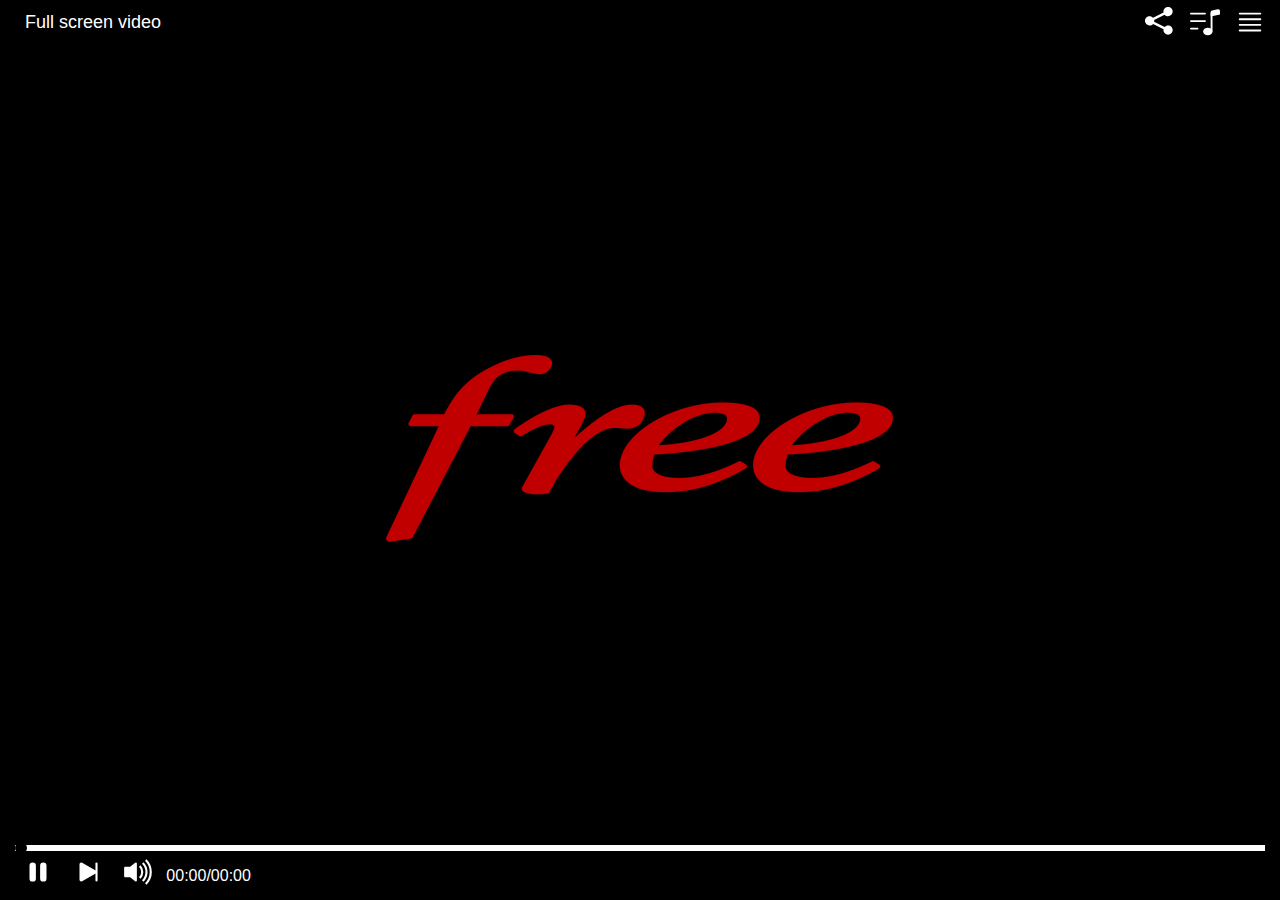
<file: index.html>
<!DOCTYPE html>
<html lang="en">

<head>

    <meta charset="utf-8">
    <meta name="viewport" content="width=device-width, initial-scale=1, shrink-to-fit=no">
    <meta name="description" content="">
    <meta name="author" content="">

    <title>Full screen video</title>

    <link rel="stylesheet" href="https://stackpath.bootstrapcdn.com/bootstrap/4.4.1/css/bootstrap.min.css"
        integrity="sha384-Vkoo8x4CGsO3+Hhxv8T/Q5PaXtkKtu6ug5TOeNV6gBiFeWPGFN9MuhOf23Q9Ifjh" crossorigin="anonymous">

    <!-- Styles for Video -->
    <link href="css/video.css" rel="stylesheet">

</head>

<body>

    <section class="full-size-page">

        <div id="top-panel">
            <div id="title-video">Full screen video</div>

            <a id="menu-btn" href="./menu.html">
                <svg class="bi bi-justify" width="1em" height="1em" viewBox="0 0 16 16" fill="currentColor"
                    xmlns="http://www.w3.org/2000/svg">
                    <path fill-rule="evenodd"
                        d="M2 12.5a.5.5 0 01.5-.5h11a.5.5 0 010 1h-11a.5.5 0 01-.5-.5zm0-3a.5.5 0 01.5-.5h11a.5.5 0 010 1h-11a.5.5 0 01-.5-.5zm0-3a.5.5 0 01.5-.5h11a.5.5 0 010 1h-11a.5.5 0 01-.5-.5zm0-3a.5.5 0 01.5-.5h11a.5.5 0 010 1h-11a.5.5 0 01-.5-.5z"
                        clip-rule="evenodd" />
                </svg>
            </a>

            

            <a id="play-list" href="./playlist.html">
                <svg class="bi bi-music-note-list" width="1em" height="1em" viewBox="0 0 16 16" fill="currentColor"
                    xmlns="http://www.w3.org/2000/svg">
                    <path d="M12 13c0 1.105-1.12 2-2.5 2S7 14.105 7 13s1.12-2 2.5-2 2.5.895 2.5 2z" />
                    <path fill-rule="evenodd" d="M12 3v10h-1V3h1z" clip-rule="evenodd" />
                    <path d="M11 2.82a1 1 0 01.804-.98l3-.6A1 1 0 0116 2.22V4l-5 1V2.82z" />
                    <path fill-rule="evenodd"
                        d="M0 11.5a.5.5 0 01.5-.5H4a.5.5 0 010 1H.5a.5.5 0 01-.5-.5zm0-4A.5.5 0 01.5 7H8a.5.5 0 010 1H.5a.5.5 0 01-.5-.5zm0-4A.5.5 0 01.5 3H8a.5.5 0 010 1H.5a.5.5 0 01-.5-.5z"
                        clip-rule="evenodd" />
                </svg>
            </a>

            <a id="share-btn" href="./share.html">
                <svg fill="currentColor" xmlns="http://www.w3.org/2000/svg" viewBox="0 0 26 26" width="1em" height="1em">
                    <path
                        d="M 20 0 C 17.789063 0 16 1.789063 16 4 C 16 4.277344 16.039063 4.550781 16.09375 4.8125 L 7 9.375 C 6.265625 8.535156 5.203125 8 4 8 C 1.789063 8 0 9.789063 0 12 C 0 14.210938 1.789063 16 4 16 C 5.203125 16 6.265625 15.464844 7 14.625 L 16.09375 19.1875 C 16.039063 19.449219 16 19.722656 16 20 C 16 22.210938 17.789063 24 20 24 C 22.210938 24 24 22.210938 24 20 C 24 17.789063 22.210938 16 20 16 C 18.796875 16 17.734375 16.535156 17 17.375 L 7.90625 12.8125 C 7.960938 12.550781 8 12.277344 8 12 C 8 11.722656 7.960938 11.449219 7.90625 11.1875 L 17 6.625 C 17.734375 7.464844 18.796875 8 20 8 C 22.210938 8 24 6.210938 24 4 C 24 1.789063 22.210938 0 20 0 Z" />
                    </svg>
            </a>

        </div>

        <div id="video-overlay">
            <img id="logo" src="images/logo.png" />
        </div>
        <div class="background-video">
            <div class="foreground-video">
                <div id="player"></div>
            </div>
        </div>

        <div id="bottom-panel">
            <div id="line" onclick="progress (event);">
                <div class="viewed"></div>
                <div id="fader" onclick="alert('fader');"></div>
            </div>
            <div id="controls">
                <button id="play-pause" class="play" onclick="play_pause();">
                    <svg class="bi bi-pause-fill" width="1em" height="1em" viewBox="0 0 16 16" fill="currentColor"
                        xmlns="http://www.w3.org/2000/svg">
                        <path
                            d="M5.5 3.5A1.5 1.5 0 017 5v6a1.5 1.5 0 01-3 0V5a1.5 1.5 0 011.5-1.5zm5 0A1.5 1.5 0 0112 5v6a1.5 1.5 0 01-3 0V5a1.5 1.5 0 011.5-1.5z" />
                    </svg>
                    <svg class="bi bi-play-fill" width="1em" height="1em" viewBox="0 0 16 16" fill="currentColor"
                        xmlns="http://www.w3.org/2000/svg">
                        <path
                            d="M11.596 8.697l-6.363 3.692c-.54.313-1.233-.066-1.233-.697V4.308c0-.63.692-1.01 1.233-.696l6.363 3.692a.802.802 0 010 1.393z" />
                    </svg>
                </button>
                <button id="next" onclick="player.nextVideo();">
                    <svg class="bi bi-skip-end-fill" width="1em" height="1em" viewBox="0 0 16 16" fill="currentColor"
                        xmlns="http://www.w3.org/2000/svg">
                        <path fill-rule="evenodd" d="M12 3.5a.5.5 0 01.5.5v8a.5.5 0 01-1 0V4a.5.5 0 01.5-.5z"
                            clip-rule="evenodd" />
                        <path
                            d="M11.596 8.697l-6.363 3.692c-.54.313-1.233-.066-1.233-.697V4.308c0-.63.692-1.01 1.233-.696l6.363 3.692a.802.802 0 010 1.393z" />
                    </svg>
                </button>
                <button id="mute" class="off-mute" onclick="onMute();">
                    <svg class="bi bi-volume-up-fill" width="1em" height="1em" viewBox="0 0 16 16" fill="currentColor"
                        xmlns="http://www.w3.org/2000/svg">
                        <path
                            d="M11.536 14.01A8.473 8.473 0 0014.026 8a8.473 8.473 0 00-2.49-6.01l-.708.707A7.476 7.476 0 0113.025 8c0 2.071-.84 3.946-2.197 5.303l.708.707z" />
                        <path
                            d="M10.121 12.596A6.48 6.48 0 0012.025 8a6.48 6.48 0 00-1.904-4.596l-.707.707A5.483 5.483 0 0111.025 8a5.483 5.483 0 01-1.61 3.89l.706.706z" />
                        <path
                            d="M8.707 11.182A4.486 4.486 0 0010.025 8a4.486 4.486 0 00-1.318-3.182L8 5.525A3.489 3.489 0 019.025 8 3.49 3.49 0 018 10.475l.707.707z" />
                        <path fill-rule="evenodd"
                            d="M6.717 3.55A.5.5 0 017 4v8a.5.5 0 01-.812.39L3.825 10.5H1.5A.5.5 0 011 10V6a.5.5 0 01.5-.5h2.325l2.363-1.89a.5.5 0 01.529-.06z"
                            clip-rule="evenodd" />
                    </svg>
                    <svg class="bi bi-volume-mute-fill" width="1em" height="1em" viewBox="0 0 16 16" fill="currentColor"
                        xmlns="http://www.w3.org/2000/svg">
                        <path fill-rule="evenodd"
                            d="M6.717 3.55A.5.5 0 017 4v8a.5.5 0 01-.812.39L3.825 10.5H1.5A.5.5 0 011 10V6a.5.5 0 01.5-.5h2.325l2.363-1.89a.5.5 0 01.529-.06zm7.137 1.596a.5.5 0 010 .708l-4 4a.5.5 0 01-.708-.708l4-4a.5.5 0 01.708 0z"
                            clip-rule="evenodd" />
                        <path fill-rule="evenodd"
                            d="M9.146 5.146a.5.5 0 000 .708l4 4a.5.5 0 00.708-.708l-4-4a.5.5 0 00-.708 0z"
                            clip-rule="evenodd" />
                    </svg>
                </button>

                <div id="time"><span class="current">00:00</span>/<span class="total">00:00</span></div>
            </div>
        </div>

    </section>




    <script src="https://code.jquery.com/jquery-3.4.1.slim.min.js"
        integrity="sha384-J6qa4849blE2+poT4WnyKhv5vZF5SrPo0iEjwBvKU7imGFAV0wwj1yYfoRSJoZ+n"
        crossorigin="anonymous"></script>
    <script src="https://cdn.jsdelivr.net/npm/popper.js@1.16.0/dist/umd/popper.min.js"
        integrity="sha384-Q6E9RHvbIyZFJoft+2mJbHaEWldlvI9IOYy5n3zV9zzTtmI3UksdQRVvoxMfooAo"
        crossorigin="anonymous"></script>
    <script src="https://stackpath.bootstrapcdn.com/bootstrap/4.4.1/js/bootstrap.min.js"
        integrity="sha384-wfSDF2E50Y2D1uUdj0O3uMBJnjuUD4Ih7YwaYd1iqfktj0Uod8GCExl3Og8ifwB6"
        crossorigin="anonymous"></script>

    <script type="text/javascript" src="./list.js"></script>
    <script type="text/javascript" src="https://www.youtube.com/iframe_api"></script>

    <script type="text/javascript">

        var player;
        var play_pause_status = "play";
        function onYouTubeIframeAPIReady() {
            player = new YT.Player('player', {
                videoId: 'zFwL301vd4A',
                playerVars: {
                    //mute: 0,
                    autoplay: 1,
                    loop: 1,
                    controls: 0,
                    showinfo: 0,
                    autohide: 0,
                    enablejsapi: 1,
                    modestbranding: 1,
                    //playlist: 'zFwL301vd4A',
                    vq: 'hd1080'
                },
                allowfullscreen: 1,
                events: {
                    'onStateChange': onPlayerStateChange,
                    'onReady': onPlayerReady,
                    'onError': onError
                }
            });
        }

        function onMute() {
            if (player.isMuted()) {
                jQuery('#mute').removeClass("on-mute").addClass("off-mute");
                player.unMute();

            } else {
                jQuery('#mute').removeClass("off-mute").addClass("on-mute");
                player.mute();
            }

        }

        function play_pause() {
            if (play_pause_status === "play") {
                play_pause_status = "pause";
                jQuery('#play-pause').removeClass("play").addClass("pause");
                player.pauseVideo();

            } else {
                play_pause_status = "play";
                jQuery('#play-pause').removeClass("pause").addClass("play");
                player.playVideo();
            }
        }

        function onError() {
            jQuery('#video-overlay').show();
        }

        function onPlayerStateChange(el) {

            var _index = player.getPlaylistIndex();

            if (el.data === 1) {
                setTimeout(function () {
                    jQuery('#video-overlay').hide();
                }, 500);

                var _title = play_list[_index].title;
                jQuery('#title-video').html(_title);

                totalTimerDisplay();
            }

            if (el.data === 2 || el.data === 0 || el.data === -1) {
                jQuery('#video-overlay').show();

            }

        }

        // Обработчик готовность
        function onPlayerReady(event) {
            player = event.target;
            iframe = document.getElementById('player');

            loadPlaylistVideoIds();

            updateTimerDisplay();
            updateProgressBar();

            time_update_interval = setInterval(function () {
                updateTimerDisplay();
                updateProgressBar();
            }, 100);


        }

        function getUrlID() {
            const queryString = window.location.search;
            const urlParams = new URLSearchParams(queryString);
            const _id = urlParams.get('id');
            return _id;
        }

        /*Загрузить плейлист*/
        function loadPlaylistVideoIds() {
            var _play_list = [];

            var _index = 0;
            const _get_id = getUrlID();

            play_list.forEach((item, index) => {
                _play_list.push(item.id);
                if (_get_id === item.id) {
                    _index = index;
                }
            });


            player.loadPlaylist({
                'playlist': _play_list,
                'listType': 'playlist',
                'index': _index,
                'startSeconds': 0,
                'suggestedQuality': 'hd1080'
            });

            player.setLoop(true);

        }

        function totalTimerDisplay() {
            jQuery('#time').find(".total").html(formatTime(player.getDuration()));
        }

        // Обновляем время на панельке - счетчик
        function updateTimerDisplay() {
            jQuery('#time').find(".current").html(formatTime(player.getCurrentTime()));
        }

        /*Формат времени*/
        function formatTime(time) {
            time = Math.round(time);
            var minutes = Math.floor(time / 60),
                seconds = time - minutes * 60;
            seconds = seconds < 10 ? '0' + seconds : seconds;
            return minutes + ":" + seconds;
        }

        // Обновляем прогресс
        function updateProgressBar() {

            var line_width = jQuery('#line').width();
            var persent = (player.getCurrentTime() / player.getDuration());
            jQuery('.viewed').css('width', persent * line_width);
            per = persent * 100;
            jQuery('#fader').css('left', per + '%');
        }

        /*Линия прогресса*/
        function progress(event) {

            var line_width = jQuery('#line').width();
            // положение элемента
            var pos = jQuery('#line').offset();
            var elem_left = pos.left;
            // положение курсора внутри элемента
            var Xinner = event.pageX - elem_left;
            var newTime = player.getDuration() * (Xinner / line_width);
            // Skip video to new time.
            player.seekTo(newTime);
        }

        jQuery(document).on("click", ".background-video", function (event) {
            play_pause();
        });

        jQuery(document).on("click", "#video-overlay", function (event) {
            play_pause();
        });

    </script>
</body>

</html>
</file>
<file: css/video.css>
body {
    margin: 0;
    padding: 0;
}

.full-size-page {
    height: 100vh;
}

/* Background video */
  .background-video {
      position: absolute;
      top: 50px;
      right: 0;
      bottom: 70px;
      left: 0;
      z-index: 1;
      overflow: hidden;
  }
.foreground-video,
.background-video iframe {
    position: absolute;
    top: 0;
    left: 0;
    width: 100%;
    height: 100%;
    pointer-events: none;
}

@media (min-aspect-ratio: 16/9) {
    .foreground-video { height: 310%; top: -100%; }
}
@media (max-aspect-ratio: 16/9) {
    .foreground-video { width: 300%; left: -100%; }
}

/* Overlay video */
#video-overlay {
    z-index: 2;
    position: absolute;
    left: 0;
    top: 0;
    width: 100%;
    height: 100%;
    background-color: black;
}

#logo{
    width: 512px;
    height: 512px;
    position: absolute;
    top: calc(50% - 256px);
    left: calc(50% - 256px);
    right: calc(50% - 256px);
}

#line:hover{
    cursor: pointer;
}

#line{
	margin-top: 15px;	
	height: 6px;
	background: #fff;
    margin-right: 15px;
    margin-left: 15px;
}

.viewed {
	position: absolute;
	background: red;
	height: 6px;
}

#fader {
	background: black;
	border-radius: 7px;
	width: 12px;
	height: 12px;
	position: relative;
	z-index: 4;
	bottom: 3px;
}

#top-panel{
    margin: 0;
    padding: 0;
    position: absolute;
    top: 0;
    left: 0;
    right: 0;
    height: 50px;
    z-index: 999;
    background-color: black;
}

#title-video{
    display: inline;
    font-size: 18px;
    color: white;
    margin: 25px;
    line-height: 2.5;
}

#play-list{
    display: block;
    float: right;
    font-size: 30px;
    background: transparent;
    border: none;
    color: white;
    line-height: 1;
    position: relative;
    margin-right: 15px;
    margin-top: 5px;
}

#share-btn{
    display: block;
    float: right;
    font-size: 30px;
    background: transparent;
    border: none;
    color: white;
    line-height: 1;
    position: relative;
    margin-right: 15px;
    margin-top: 5px;
}

#menu-btn{
    display: block;
    float: right;
    font-size: 30px;
    background: transparent;
    border: none;
    color: white;
    line-height: 1;
    position: relative;
    margin-right: 15px;
    margin-top: 5px;
}

#bottom-panel{
    margin: 0;
    padding: 0;
    position: absolute;
    bottom: 0;
    left: 0;
    right: 0;
    height: 70px;
    z-index: 999;
    background-color: black;
}

#time{
    color: white;
    display: inline;
}

#controls{
    margin-top: 0;
    margin-right: 15px;
    margin-left: 15px;
}

#next:hover, #next:focus, #next:active,
#mute:hover, #mute:focus, #mute:active,
#play-pause:hover, #play-pause:focus, #play-pause:active{
    outline: none;
}

#play-pause{
    display: inline;
    font-size: 34px;
    background: transparent;
    border: none;
    color: white;
    line-height: 1;
}

#play-pause.play .bi-pause-fill{
    display: inline;
}

#play-pause.pause .bi-pause-fill{
    display: none;
}

#play-pause.play .bi-play-fill{
    display: none;
}

#play-pause.pause .bi-play-fill{
    display: inline;
}

#next{
    display: inline;
    font-size: 34px;
    background: transparent;
    border: none;
    color: white;
    line-height: 1;
}

#mute{
    display: inline;
    font-size: 34px;
    background: transparent;
    border: none;
    color: white;
    line-height: 1;
}

#mute.on-mute .bi-volume-mute-fill{
    display: inline;
}

#mute.on-mute .bi-volume-up-fill{
    display: none;
}

#mute.off-mute .bi-volume-mute-fill{
    display: none;
}

#mute.off-mute .bi-volume-up-fill{
    display: inline;
}
</file>
